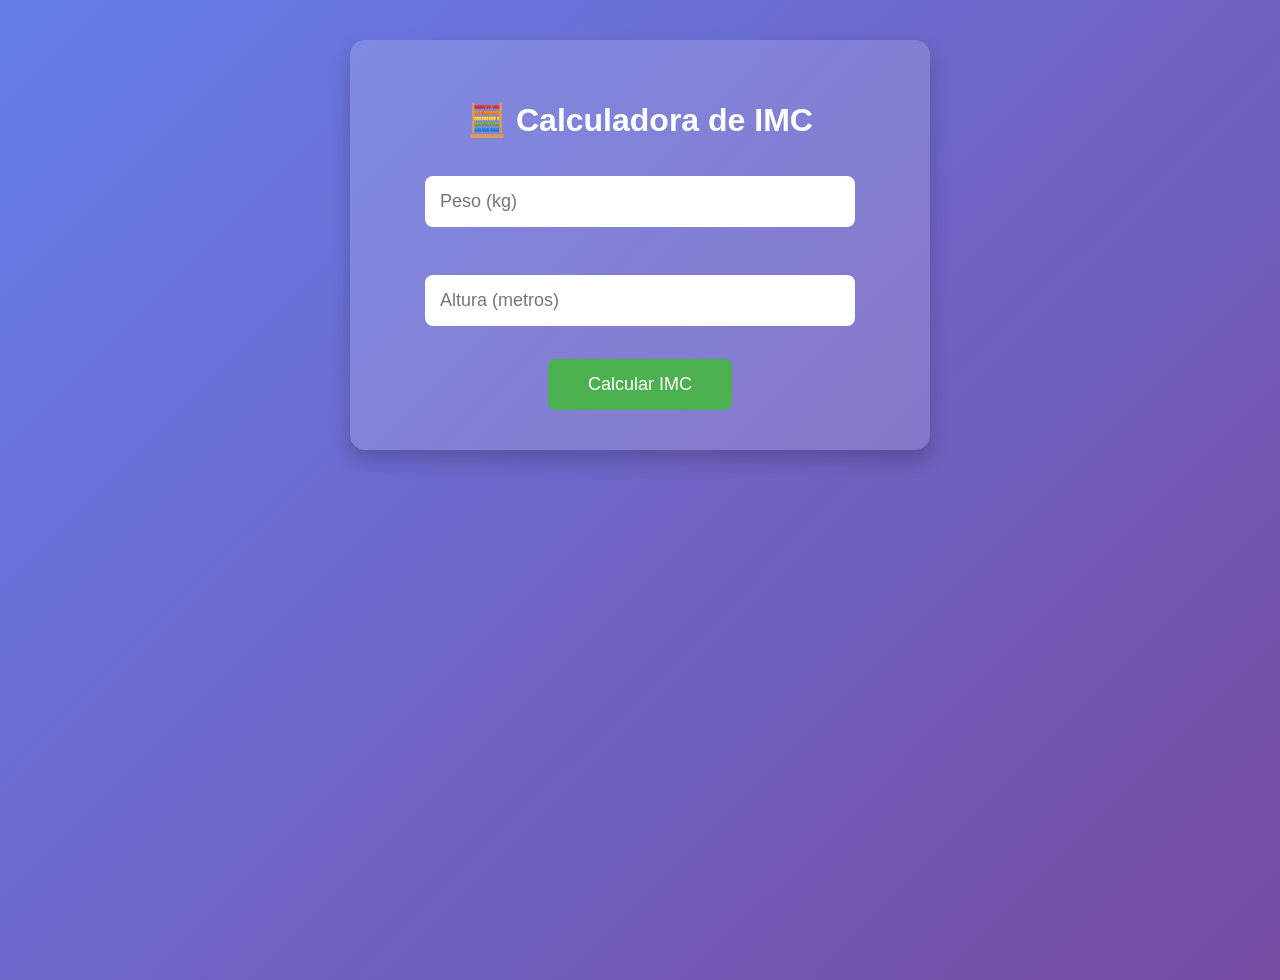
<file: imc.html>
<!DOCTYPE html>
<html lang="pt-BR">
<head>
    <meta charset="UTF-8">
    <meta name="viewport" content="width=device-width, initial-scale=1.0">
    <title>Calculadora de IMC</title>
    <style>
        body {
            font-family: Arial, sans-serif;
            text-align: center;
            margin: 0;
            padding: 40px;
            background: linear-gradient(135deg, #667eea, #764ba2);
            color: white;
            min-height: 100vh;
        }
        .container {
            max-width: 500px;
            margin: 0 auto;
            background: rgba(255,255,255,0.15);
            padding: 40px;
            border-radius: 15px;
            box-shadow: 0 10px 20px rgba(0,0,0,0.2);
        }
        input {
            padding: 15px;
            margin: 15px 0;
            width: 80%;
            font-size: 18px;
            border: none;
            border-radius: 8px;
        }
        button {
            padding: 15px 40px;
            font-size: 18px;
            background: #4CAF50;
            color: white;
            border: none;
            border-radius: 8px;
            cursor: pointer;
        }
        button:hover { background: #45a049; }
        .resultado {
            margin-top: 30px;
            padding: 20px;
            border-radius: 10px;
            font-size: 1.4em;
            background: rgba(0,0,0,0.3);
            display: none;
        }
    </style>
</head>
<body>
    <div class="container">
        <h1>🧮 Calculadora de IMC</h1>
        
        <form id="formIMC">
            <input type="number" step="0.01" id="peso" placeholder="Peso (kg)" required><br><br>
            <input type="number" step="0.01" id="altura" placeholder="Altura (metros)" required><br><br>
            <button type="submit">Calcular IMC</button>
        </form>

        <div id="resultado" class="resultado"></div>
    </div>

    <script>
        document.getElementById('formIMC').addEventListener('submit', function(e) {
            e.preventDefault();
            
            const peso = parseFloat(document.getElementById('peso').value);
            const altura = parseFloat(document.getElementById('altura').value);
            const resultadoDiv = document.getElementById('resultado');

            if (isNaN(peso) || isNaN(altura) || altura <= 0) {
                resultadoDiv.innerHTML = "❌ Por favor, insira valores válidos.";
                resultadoDiv.style.display = "block";
                return;
            }

            const imc = (peso / (altura * altura)).toFixed(2);
            let classificacao = "";

            if (imc < 18.5) classificacao = "Abaixo do peso";
            else if (imc < 25) classificacao = "Peso normal";
            else if (imc < 30) classificacao = "Sobrepeso";
            else if (imc < 35) classificacao = "Obesidade grau I";
            else if (imc < 40) classificacao = "Obesidade grau II";
            else classificacao = "Obesidade grau III (mórbida)";

            resultadoDiv.innerHTML = `<h2>Seu IMC é ${imc}</h2><p><strong>${classificacao}</strong></p>`;
            resultadoDiv.style.display = "block";
        });
    </script>
</body>
</html>
</file>
